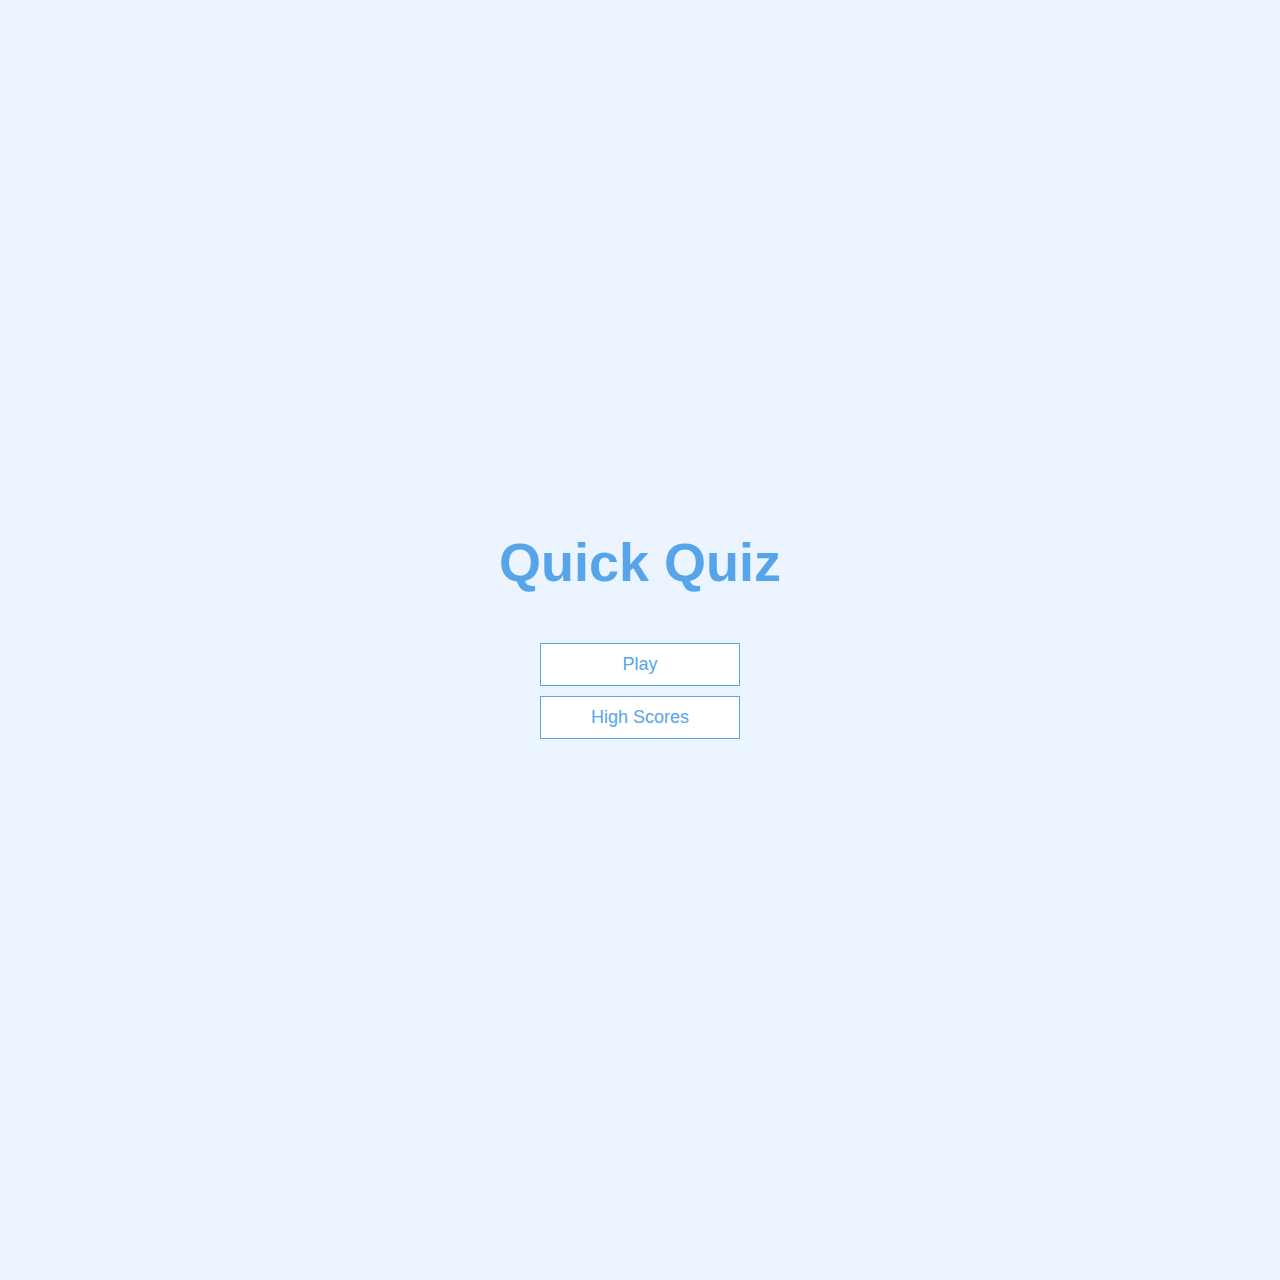
<file: index.html>
<!DOCTYPE html>
<html lang="en">
<head>
    <meta charset="UTF-8">
    <meta http-equiv="X-UA-Compatible" content="IE=edge">
    <meta name="viewport" content="width=device-width, initial-scale=1.0">
    <title>Quick Quiz</title>
    <link rel="stylesheet" href="app.css"/>
</head>
<body>
    <div class="container">
        <div id="home" class="flex-center flex-column">
            <h1>Quick Quiz</h1>
            <a class="btn" href="/game.html">Play</a>
            <a class="btn" href="/highscores.html">High Scores</a>
        </div>
    </div>
</body>
</html>
</file>
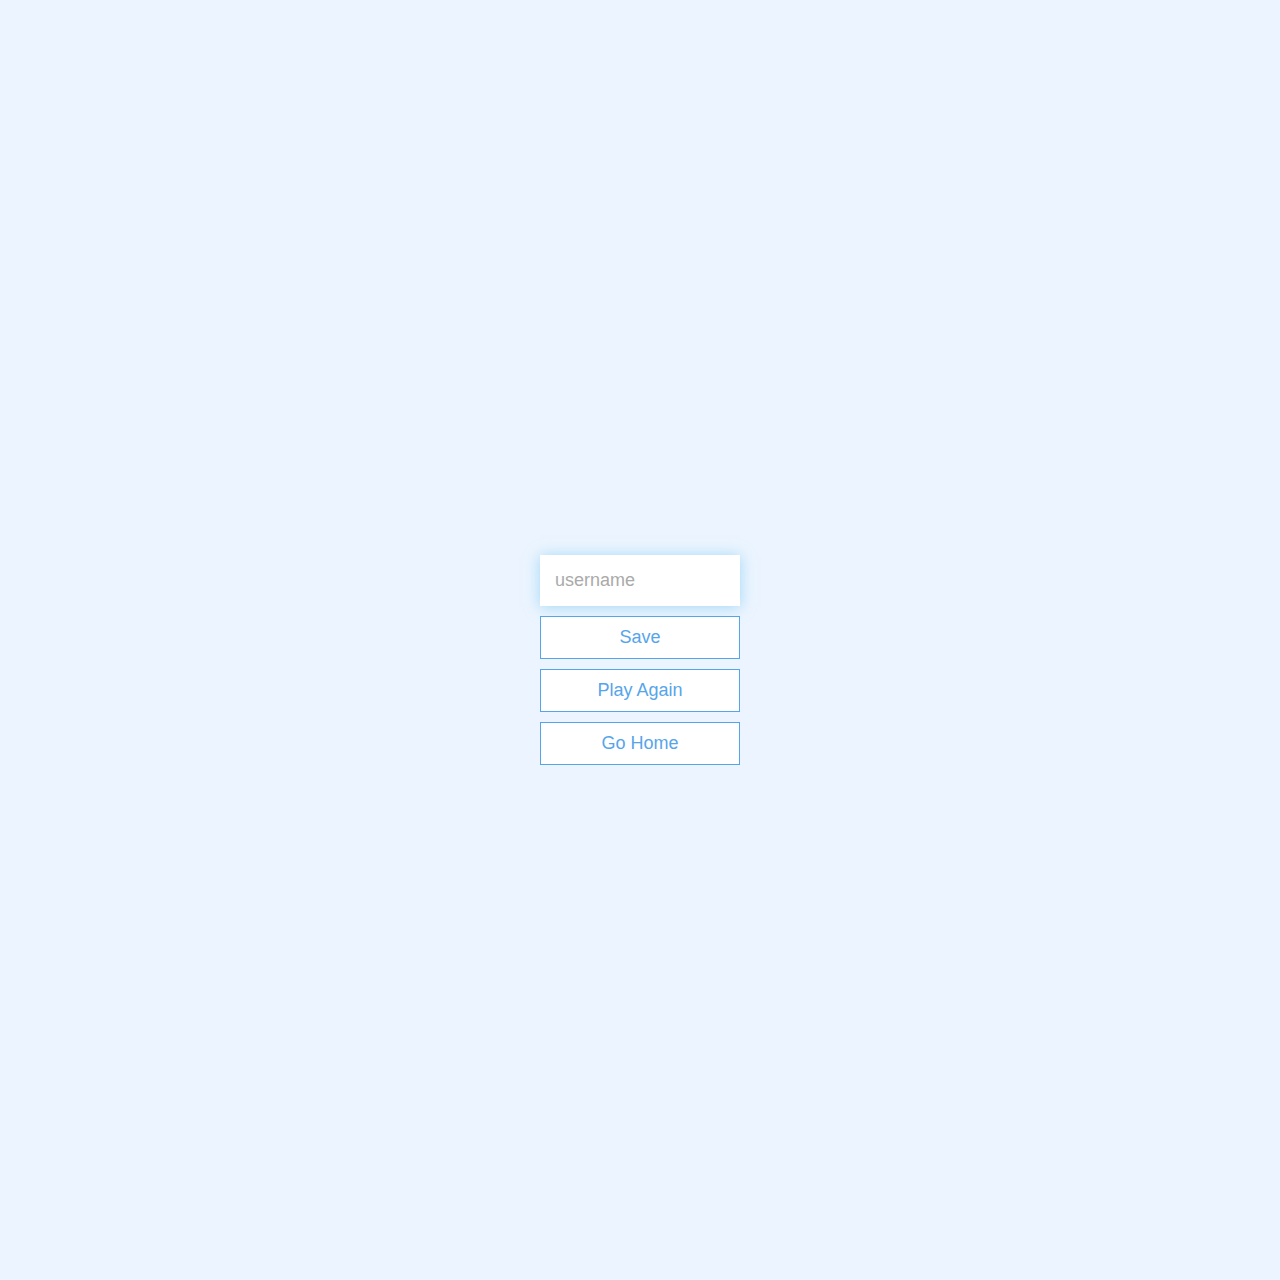
<file: end.html>
<!DOCTYPE html>
<html lang="en">
<head>
    <meta charset="UTF-8">
    <meta http-equiv="X-UA-Compatible" content="IE=edge">
    <meta name="viewport" content="width=device-width, initial-scale=1.0">
    <title>Congrats!</title>
    <link rel="stylesheet" href="app.css">
</head>
<body>
    <div class="container">
        <div id="end" class="flex-center flex-column">
            <h1 id="finalScore">0</h1>
            <form>
                <input
                    type="text"
                    name="username"
                    id="username"
                    placeholder="username"
                />
                <button 
                    type="submit"
                    class="btn"
                    id="saveScoreBtn"
                    onclick="saveHighScore(event)"
                    disabled
                >Save</button>
            </form>
            <a href="/game.html" class="btn">Play Again</a>
            <a href="/" class="btn">Go Home</a>
        </div>  
    </div>
    <script src="end.js"></script>
</body>
</html>
</file>
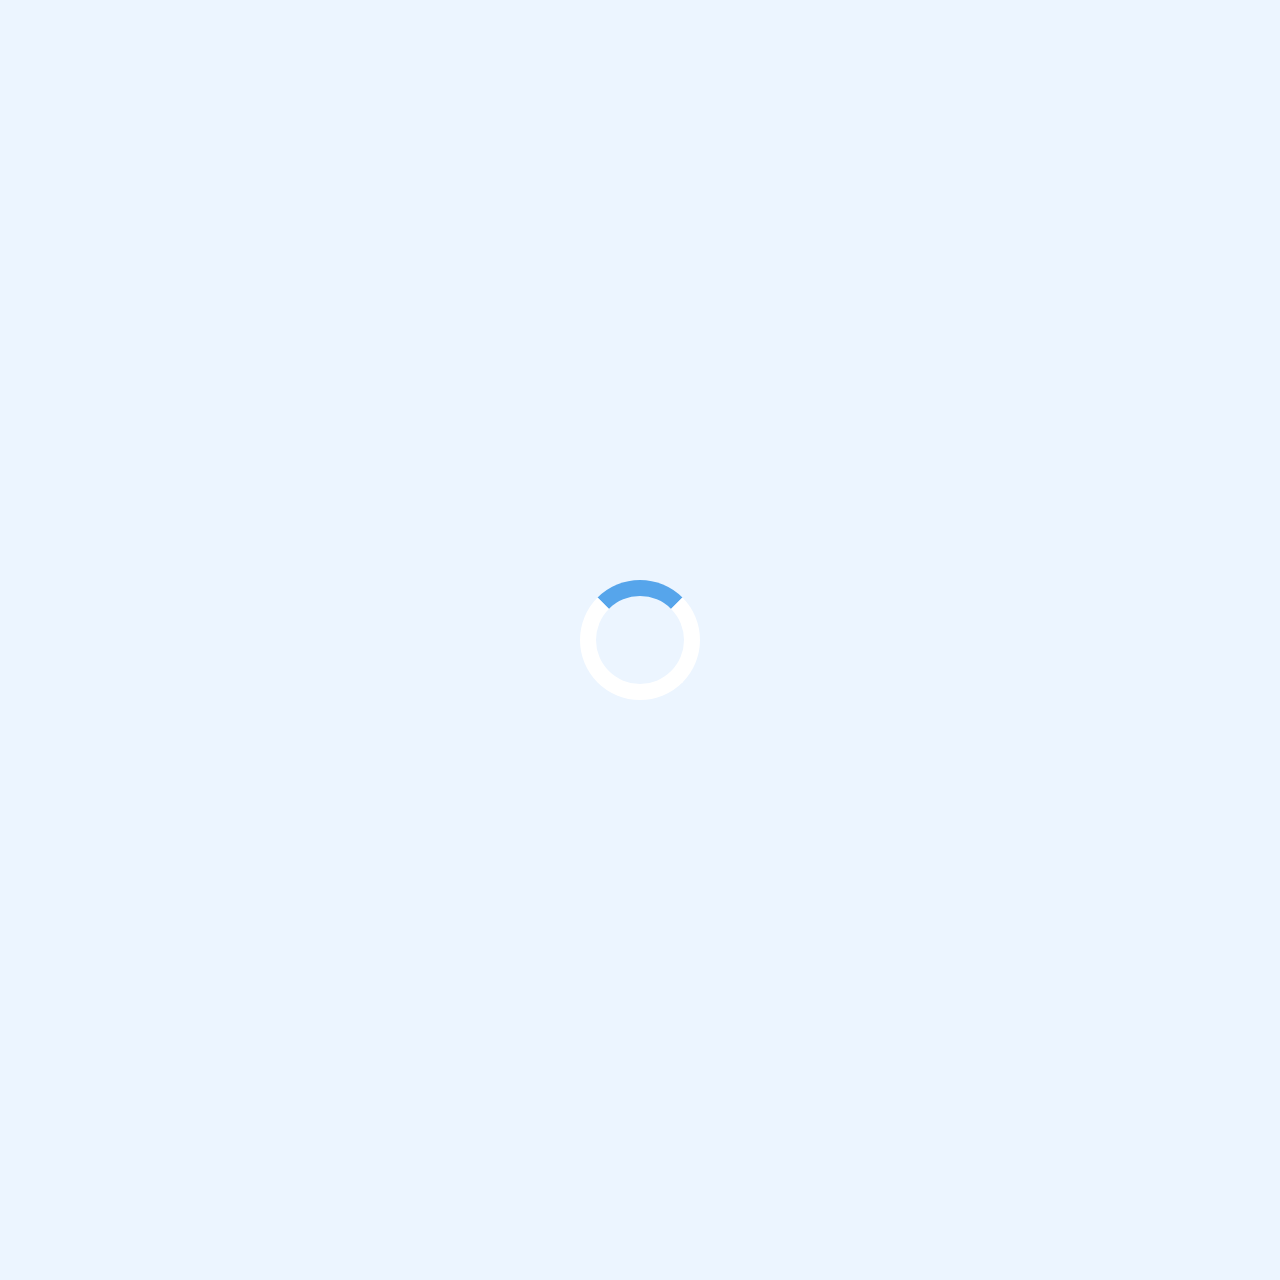
<file: game.html>
<!DOCTYPE html>
<html lang="en">
<head>
    <meta charset="UTF-8">
    <meta http-equiv="X-UA-Compatible" content="IE=edge">
    <meta name="viewport" content="width=device-width, initial-scale=1.0">
    <title>Quick Quiz - Play</title>
    <link rel="stylesheet" href="app.css">
    <link rel="stylesheet" href="game.css">
</head>
<body>
    <div class="container">
        <div id="loader"></div>
        <div id="game" class="justify-center flex-column hidden">
            <div id="hud">
                <div id="hud-item">
                    <p id="progressText" class="hud-prefix">
                        Question
                    </p>
                    <div id="progressBar">
                        <div id="progressBarFull"></div>
                    </div>
                </div>
                <div id="hud-item">
                    <p class="hud-prefix">
                        Score
                    </p>
                    <h1 class="hud-main-text" id="score">
                        0
                    </h1>
                </div>
            </div>
            <h2 id="question"></h2>
            <div class="choice-container">
                <p class="choice-prefix">A</p>
                <p class="choice-text" data-number="1"></p>
            </div>
            <div class="choice-container">
                <p class="choice-prefix">B</p>
                <p class="choice-text" data-number="2"></p>
            </div>
            <div class="choice-container">
                <p class="choice-prefix">C</p>
                <p class="choice-text" data-number="3"></p>
            </div>
            <div class="choice-container">
                <p class="choice-prefix">D</p>
                <p class="choice-text" data-number="4"></p>
            </div>
        </div>
    </div>
    <script src="game.js"></script>
</body>
</html>
</file>
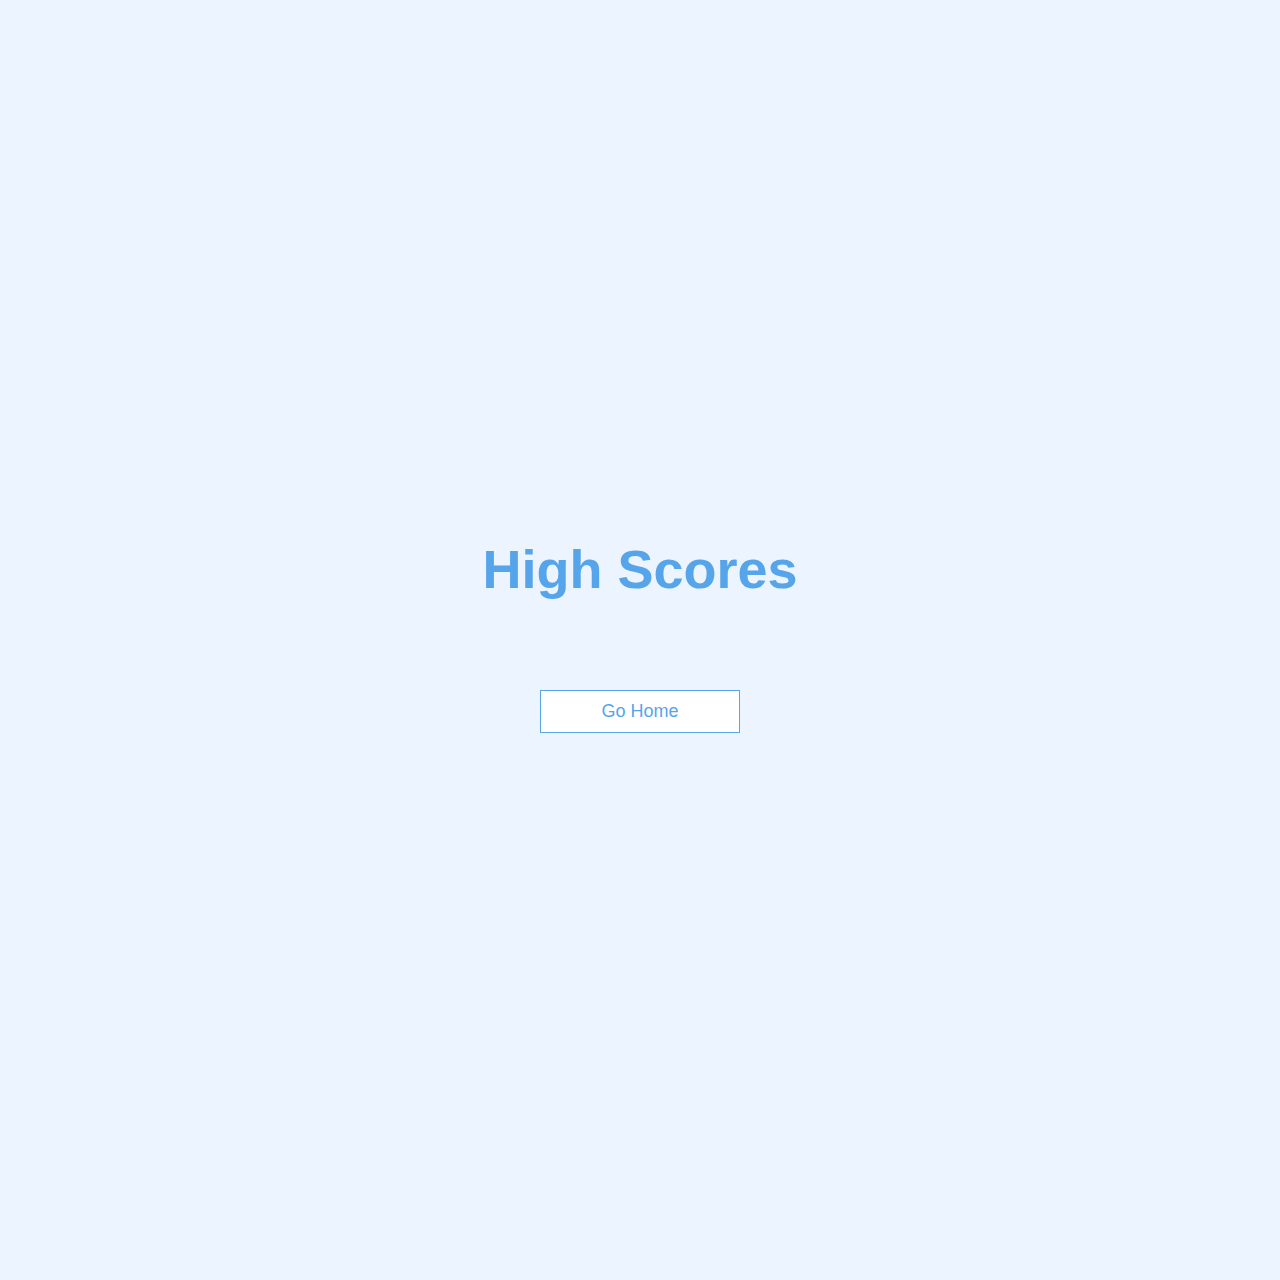
<file: highscores.html>
<!DOCTYPE html>
<html lang="en">
<head>
    <meta charset="UTF-8">
    <meta http-equiv="X-UA-Compatible" content="IE=edge">
    <meta name="viewport" content="width=device-width, initial-scale=1.0">
    <title>High Scores</title>
    <link rel="stylesheet" href="app.css">
    <link rel="stylesheet" href="highscores.css">
</head>
<body>
    <div class="container">
        <div id="highScores" class="flex-center flex-column">
            <h1 id="finalScore">High Scores</h1>
            <ul id="highScoresList"></ul>
            <a href="/" class="btn">Go Home</a>
        </div>
    </div>
    <script src="highscores.js"></script>
</body>
</html>
</file>
<file: app.css>
:root {
    background-color:  #ecf5ff;
    font-size: 62.5%;
}

*{
    box-sizing: border-box;
    font-family: Arial, Helvetica, sans-serif;
    margin: 0;
    padding: 0;
    color: #333;
}

h1,
h2,
h3,
h4 {
    margin-bottom: 1rem;
}

h1{
    font-size: 5.4rem;
    color: #56a5eb;
    margin-bottom: 5rem;
}

h1 > span{
    font-size: 2.4rem;
    font-weight: 500;
}

h2{
    font-size: 4.2rem;
    margin-bottom: 4rem;
    font-weight: 700;
}

h3{
    font-size: 2.8rem;
    font-weight: 500;
}

/*UTILITIES */

.container{
    width: 100vw;
    height: 100vw;
    display: flex;
    justify-content: center;
    align-items: center;
    max-width: 80rem;
    margin: 0 auto;
    padding: 2rem;
}

.container > * {
    width: 100%;
}

.flex-column {
    display: flex;
    flex-direction: column;
}

.flex-center {
    justify-content: center;
    align-items: center;
}

.justify-center {
    justify-content: center;
}

.text-center {
    text-align: center;
}

.hidden{
    display: none;
}

/* BUTTONS */

.btn {
    font-size: 1.8rem;
    padding: 1rem 0;
    width: 20rem;
    text-align: center;
    border: 0.1rem solid #56a5eb;
    margin-bottom: 1rem;
    text-decoration: none;
    color: #56a5eb;
    background-color: white;
}

.btn:hover {
    cursor: pointer;
    box-shadow: 0 0.4rem 1.4rem 0 rgba(86, 185, 235, 0.5);
    transform: translateY(-0.1rem);
    transition: transform 150ms;
}

.btn[disabled]:hover{
    cursor: not-allowed;
    box-shadow: none;
    transform: none;
}

/* FORM */

form {
    width: 100%;
    display: flex;
    flex-direction: column;
    align-items: center;
}

input{
    margin-bottom:  1rem;
    width: 20rem;
    padding: 1.5rem;
    font-size: 1.8rem;
    border: none;
    box-shadow: 0 0.1rem 1.4rem 0 rgba(86, 185, 235, 0.5);
}

input::placeholder{
    color: #aaa;
}
</file>
<file: game.css>
.choice-container {
    display: flex;
    margin-bottom: 0.5rem;
    width: 100%;
    font-size: 1.8rem;
    border: 0.1rem solid rgb(86, 165, 235, 0.25);
    background-color: white;
}

.choice-container:hover {
    cursor: pointer;
    box-shadow: 0 0.4rem 1.4rem 0 rgba(86, 185, 235, 0.5);
    transform: translateY(-0.1rem);
    transition: transform 150ms;
}

.choice-prefix{
    padding: 1.5rem 2.5rem;
    background-color: #56a5eb;
    color: white;
}

.choice-text{
    padding: 1.5rem;
    width: 100%;
}

.correct{
    background-color: #28a745;
}

.incorrect {
    background-color: #dc3545;
}

/* HUD */

#hud {
    display: flex;
    justify-content: space-between;
}

.hud-prefix {
    text-align: center;
    font-size: 2rem;
}

.hud-main-text {
    text-align: center;
}

#progressBar{
    width: 20rem;
    height: 4rem;
    border: 0.3rem solid #56a5eb;
    margin-top: 1.5rem;
}

#progressBarFull {
    height: 3.4rem;
    background-color: #56a5eb;
    width: 0%;
}

/* LOADER */

#loader {
    border: 1.6rem solid white;
    border-radius: 50%;
    border-top: 1.6rem solid #56a5eb;
    width: 12rem;
    height: 12rem;
    animation: spin 2s linear infinite;
}

@keyframes spin {
    0% {
        transform: rotate(0deg);
    }
    100% {
        transform: rotate(360deg);
    }
}
</file>
<file: highscores.css>
#highScoresList {
    list-style: none;
    padding-left: 0;
    margin-bottom: 4rem;
}

.high-score {
    font-size: 2.8rem;
    margin-bottom: 0.5rem;
}

.high-score:hover {
    transform: scale(1.025);
}
</file>
